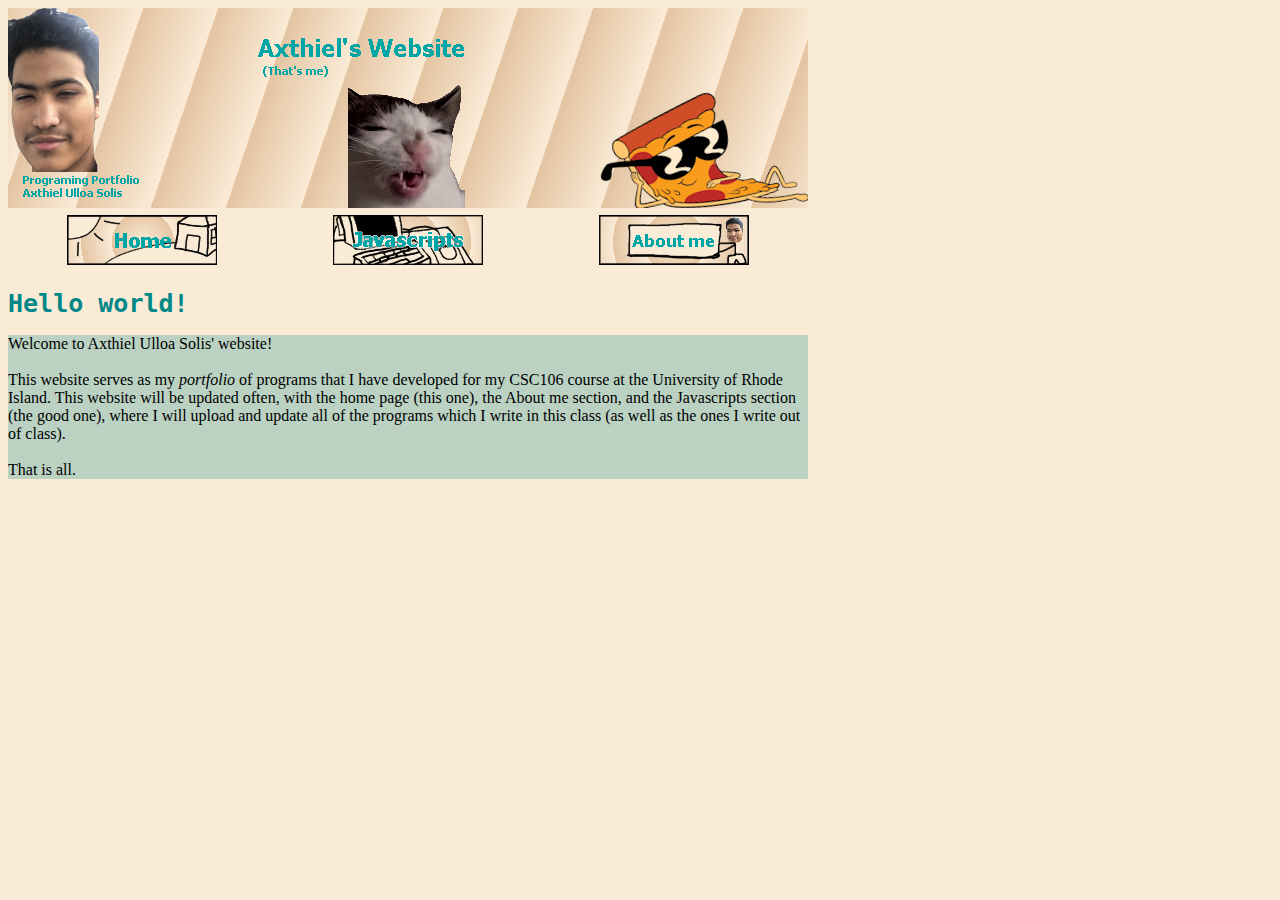
<file: index.html>
<!DOCTYPE html>
<html lang="en">
<head>
    <link rel="stylesheet" href="stylesheet1.css">
    <meta charset="UTF-8">
    <meta name="viewport" content="width=device-width, initial-scale=1.0">
    <title>Axthiel's Website</title>
</head>
<body id="home_body">
    <div width="800px">
    <img src="mybanner.png" alt="CSC106 The Joy of Programming Banner">
    <table width="800px">
        <tr>
            <th align="center"><a href="index.html"><img src="home.png"></a></th>
            <th align="center"><a href="javascript.html"><img src="js.png"></a></th>
            <th align="center"><a href="aboutme.html"><img src="aboutme.png"></a></th>
        </tr>
    </table>
    <h1 id="home_header">Hello world!</h1>
    <p id="home_text" >Welcome to Axthiel Ulloa Solis' website!<br><br>
        This website serves as my <em>portfolio</em> of programs that I have developed for my CSC106 course at the University of Rhode Island.
        This website will be updated often, with the home page (this one), the About 
        me section, and the Javascripts section (the good one), where I will upload and update all of the 
        programs which I write in this class (as well as the ones I write out of class).<br><br>That is all. </p>
    
    </div>
</body>
</html>
</file>
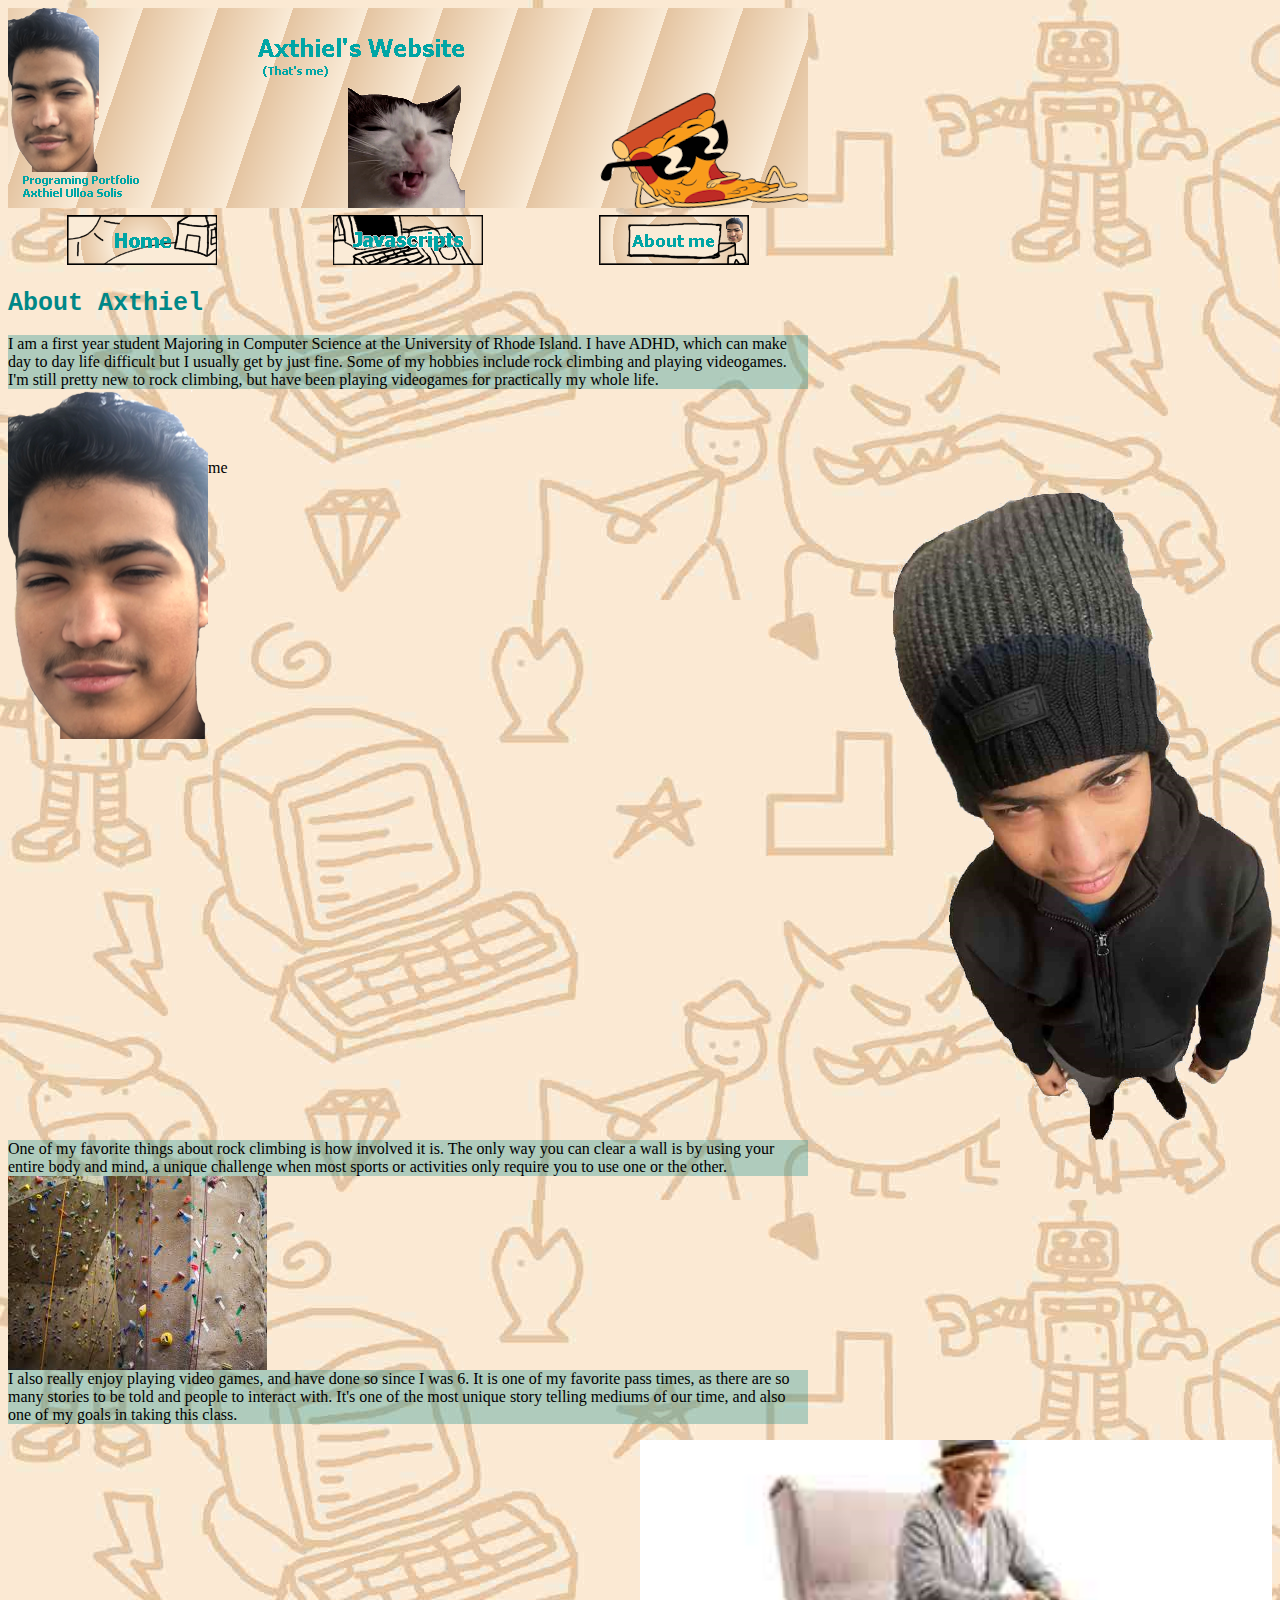
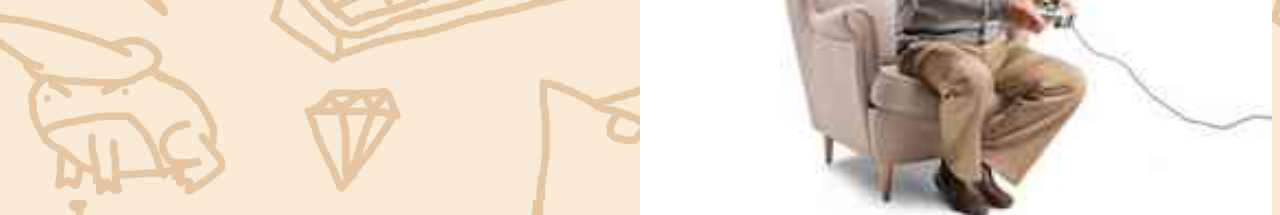
<file: aboutme.html>
<!DOCTYPE html>
<html lang="en">
<head>
    <link rel="stylesheet" href="stylesheet1.css">
    <meta charset="UTF-8">
    <meta name="viewport" content="width=device-width, initial-scale=1.0">
    <title>About Axthiel</title>
</head>
<body id="aboutme_body"> 
    <div width="800px">
        <img src="mybanner.png" alt="CSC106 The Joy of Programming Banner">
        <table width="800px">
        <tr 800px>
            <th align="center"><a href="index.html"><img src="home.png"></a></th>
            <th align="center"><a href="javascript.html"><img src="js.png"></a></th>
            <th align="center"><a href="aboutme.html"><img src="aboutme.png"></a></th>
        </tr>
    </table>
        <h1 id="aboutme_header">About Axthiel</h1>
        <p id="aboutme_text">
            I am a first year student Majoring in Computer Science at the University of Rhode Island.
            I have ADHD, which can make day to day life difficult but I usually get by just fine. Some of my hobbies
            include rock climbing and playing videogames. I'm still pretty new to rock climbing, but have been playing 
            videogames for practically my whole life.
            <img id="meface"src="axthiel.png">
        </p>
        <p><br><br><br>me</p>
            <img id="mestand" src="stand.png">
            <p id="aboutme_text">One of my favorite things about rock climbing is how involved it is. The only way you 
                can clear a wall is by using
                your entire body and mind, a unique challenge when most sports or activities only require you to use 
                one or the other.
                <img id="rockclimb"src="rockclimbing.jpeg">
            </p>
            <p id="aboutme_text">I also really enjoy playing video games, and have done so since I was 6. It is one of my favorite pass times, 
                as there are so many stories to be told and people to interact with. It's one of the most unique story telling mediums of our time, 
            and also one of my goals in taking this class.</p>
            <img id="grandpa_gaming"src="grandpa-video-games.jpg">
    </div>
    
</body>
</html>
</file>
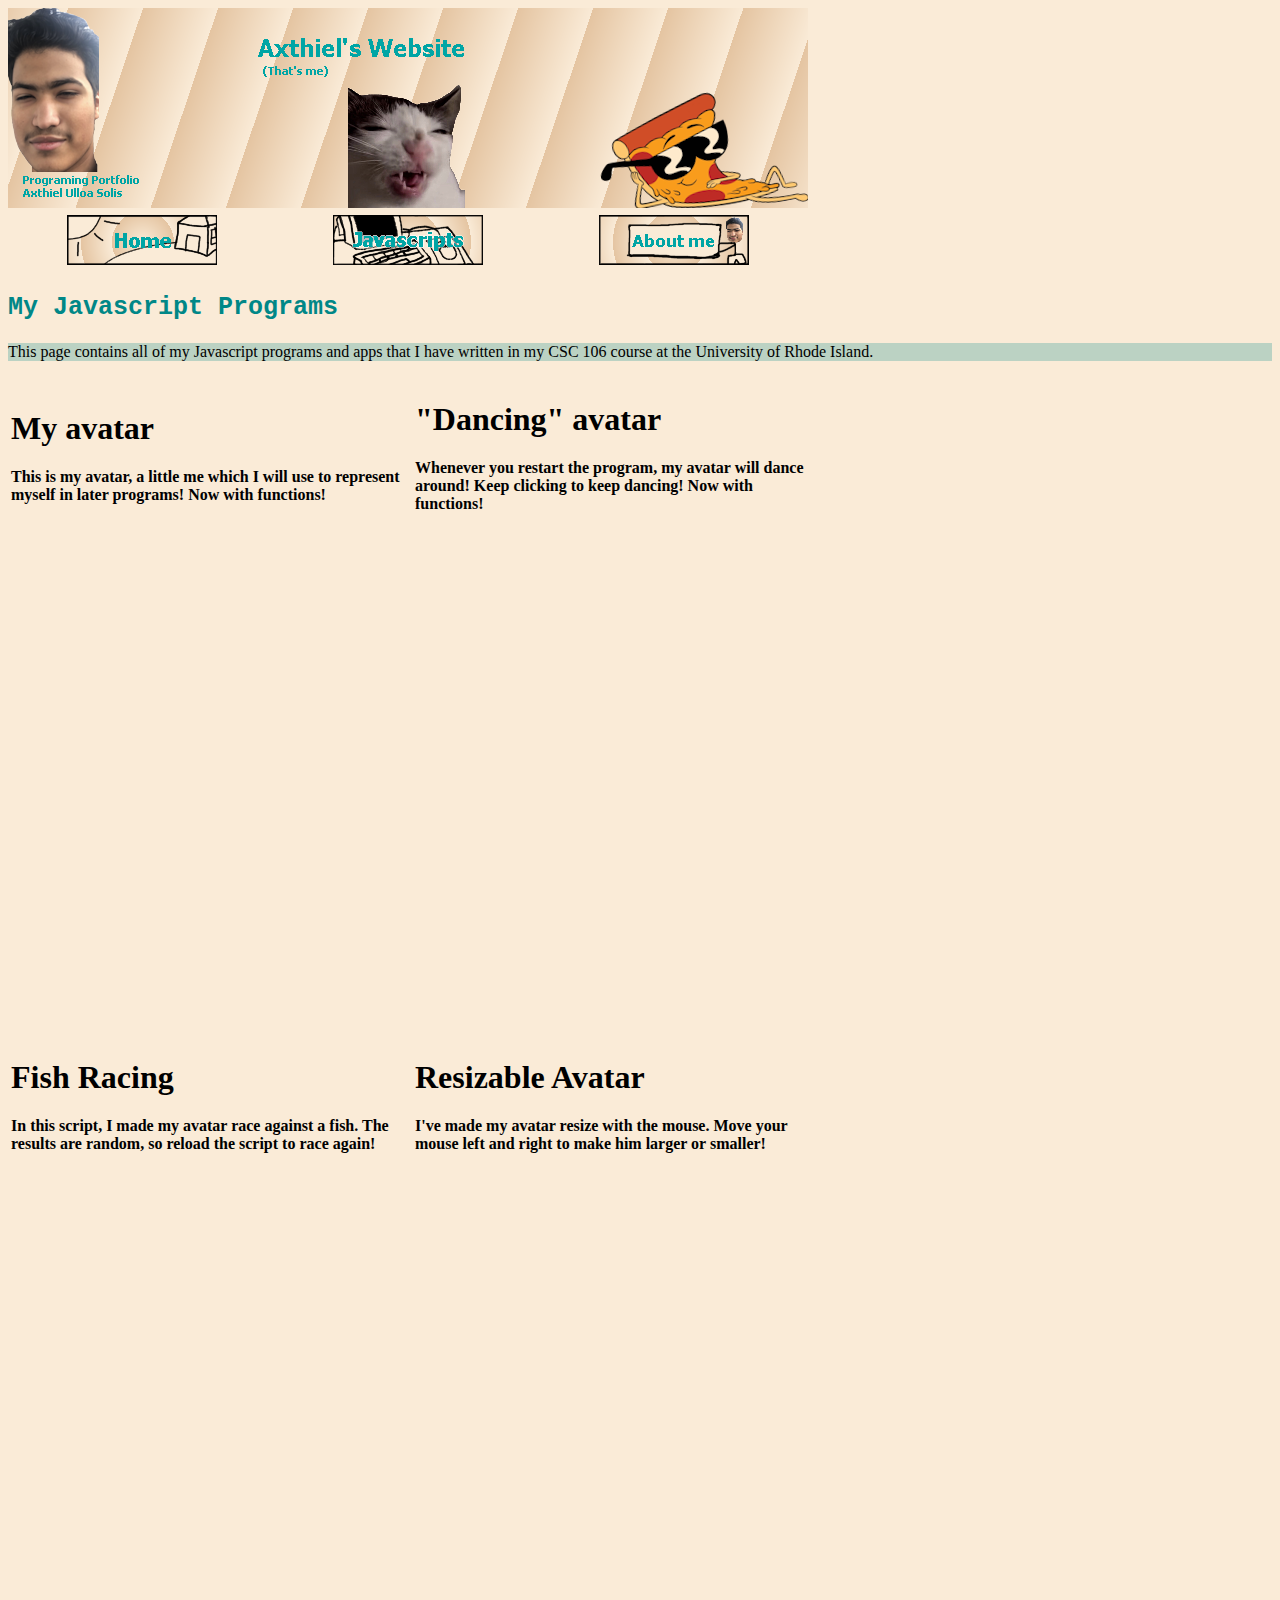
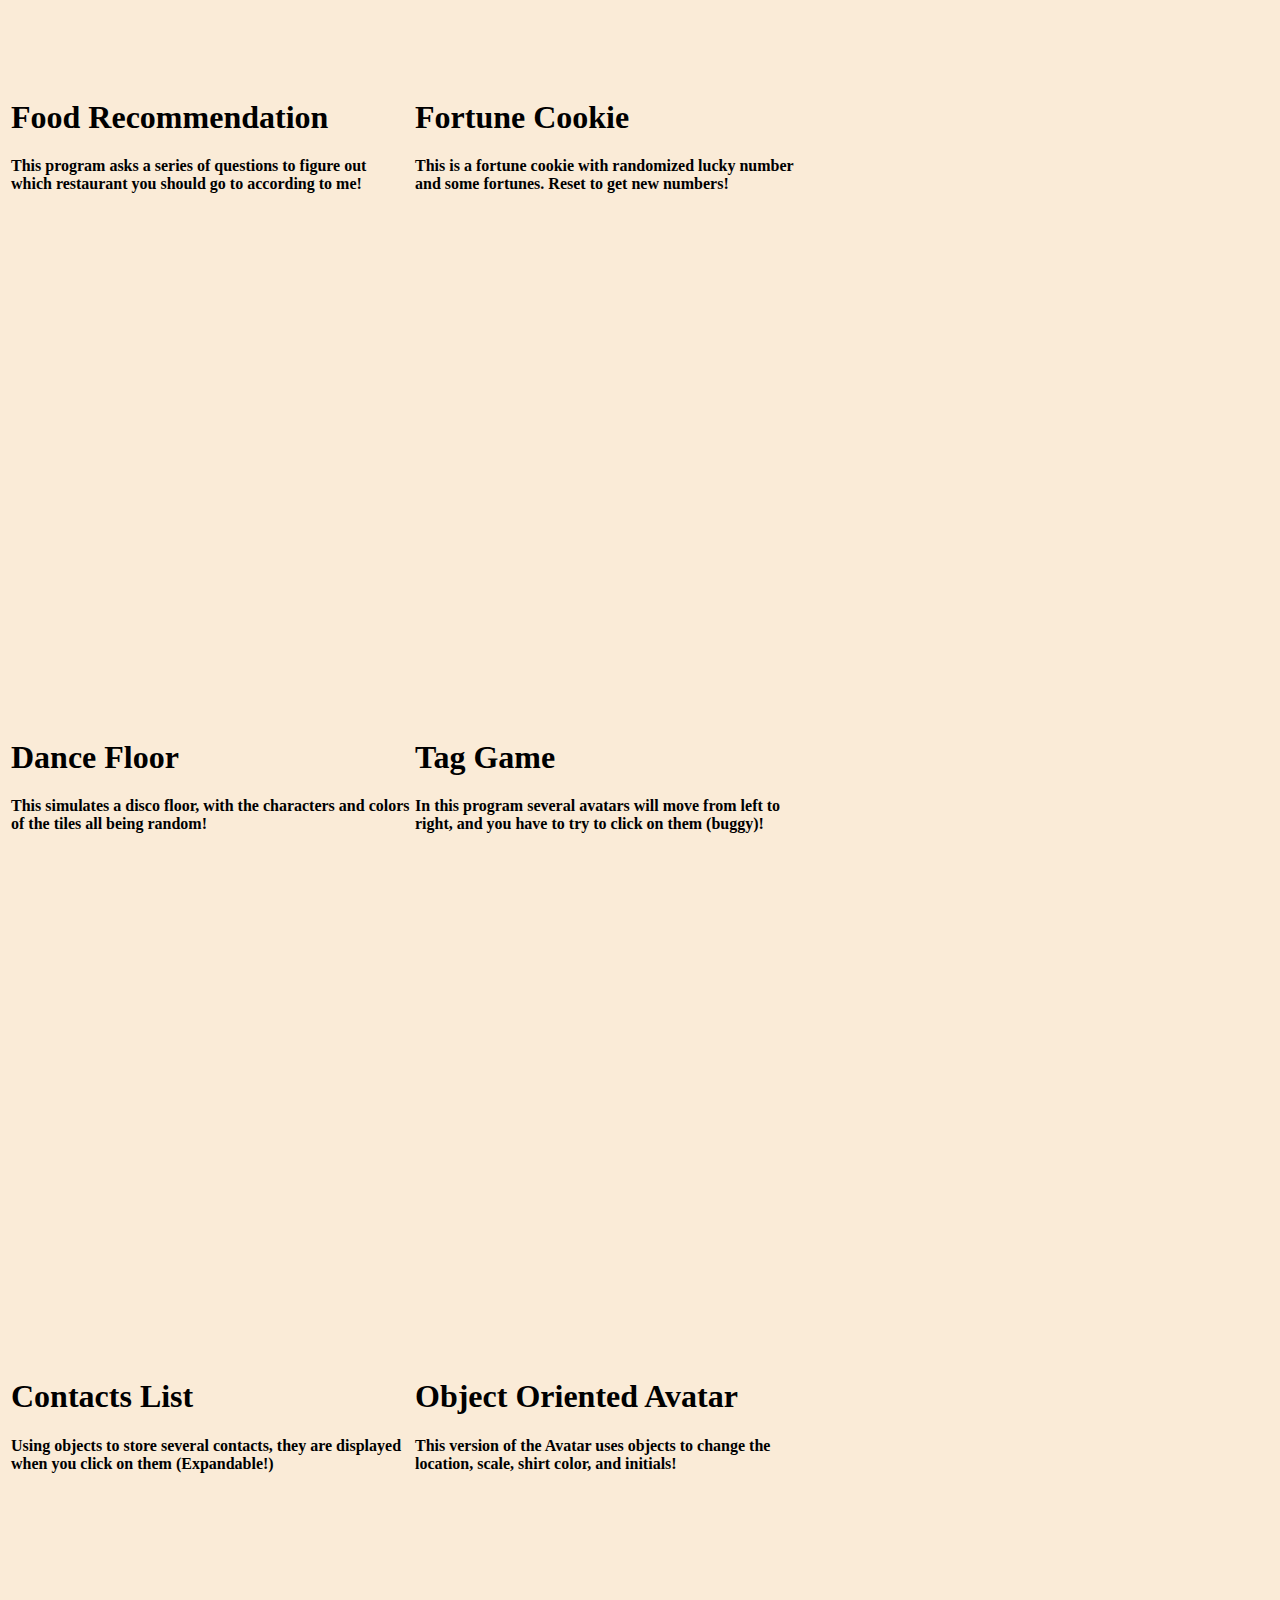
<file: javascript.html>
<!DOCTYPE html>
<html lang="en">
<head>
    <link rel="stylesheet" href="stylesheet1.css">
    <meta charset="UTF-8">
    <meta name="viewport" content="width=device-width, initial-scale=1.0">
    <title>Axthiel's Javascripts</title>
</head>
<body id="javascript_body">
    <div width="800px">
        <img src="mybanner.png" alt="CSC106 The Joy of Programming Banner">
        <table width="800px">
            <tr>
                <th align="center"><a href="index.html"><img src="home.png"></a></th>
                <th align="center"><a href="javascript.html"><img src="js.png"></a></th>
                <th align="center"><a href="aboutme.html"><img src="aboutme.png"></a></th>
            </tr>
        </table>
        <h2 id="javascript_header">My Javascript Programs</h2>

        <p id="javascript_text">
            This page contains all of my Javascript programs and apps that I have written in my CSC 106 course
            at the University of Rhode Island.
        </p>
        <table width="800px">
            <thead>
                <tr>
                <th align="left" width="400px">
                    <h1>My avatar</h1>
                    <p width="400px"> This is my avatar, a little me which I will use to represent myself 
                    in later programs! Now with functions!</p>
                    <iframe src="https://code-lab.app/program/d0129eca-346f-4a8a-ba00-e3b9367c29fd/embed" style="min-height: 500px; min-width: 400px; border: none; "></iframe>
                </th>
                <th align="left" width="400px">
                    <h1>"Dancing" avatar</h1>
                    <p width="400px"> Whenever you restart the program, my avatar will dance around! Keep clicking to keep dancing! Now with functions!
                    </p>
                    <iframe src="https://code-lab.app/program/24e908f4-c1d8-4b52-afaf-5650295c1830/embed" style="min-height: 500px; min-width: 400px; border: none; "></iframe>
                    </th>
                </tr>
            </thead>
            <tbody>
                <tr><td>
                    <h1>Fish Racing</h1>
                    <p width="400px">
                        <strong>In this script, I made my avatar race against a fish. The results are random, so reload the script to race again!</strong>
                    </p>
                    <iframe src="https://code-lab.app/program/8e1f0c5d-366c-478a-81b0-1ccc50b6844d/embed" style="min-height: 500px; min-width: 400px; border: none; "></iframe>
                </td>
                <td>
                    <h1>Resizable Avatar</h1>
                    <p width="400px">
                        <strong>I've made my avatar resize with the mouse. Move your mouse left and right to make him larger or smaller!</strong>
                    </p>
                    <iframe src="https://code-lab.app/program/b5966693-f792-48e1-8f86-51c86804a714/embed" style="min-height: 500px; min-width: 400px; border: none; "></iframe>
                </td>
                </tr>

                <tr>
                    <td>
                        <h1>Food Recommendation  </h1>
                        <p width="400px">
                            <strong>This program asks a series of questions to figure out which restaurant you should go to according to me!</strong>
                        </p>
                        <iframe src="https://code-lab.app/program/7a89ee7f-42ad-4429-ae36-0b6df4f071c5/embed" style="min-height: 500px; min-width: 400px; border: none; "></iframe>
                    </td>
                    <td>
                        <h1>Fortune Cookie</h1>
                        <p width="400px">
                            <strong>This is a fortune cookie with randomized lucky number and some fortunes. Reset to get new numbers! </strong>
                        </p>
                        <iframe src="https://code-lab.app/program/ff87976c-ed53-4cdd-b01f-e057d2a0c634/embed" style="min-height: 500px; min-width: 400px; border: none; "></iframe>
                    </td>
                </tr>
                <tr>
                    <td>
                        <h1>Dance Floor</h1>
                        <p width="400px">
                            <strong>This simulates a disco floor, with the characters and colors of the tiles all being random!</strong>
                        </p>
                        <iframe src="https://code-lab.app/program/0f182e5a-6508-4a4c-852f-f43ab1f67273/embed" style="min-height: 500px; min-width: 400px; border: none; "></iframe>
                    </td>

                    <td>
                        <h1>Tag Game</h1>
                        <p><strong>In this program several avatars will move from left to right, and you have to try to click on them (buggy)!</strong></p>
                        <iframe src="https://code-lab.app/program/55b061ba-2668-488d-848c-13015dc92843/embed" style="min-height: 500px; min-width: 400px; border: none; "></iframe>
                    </td>
                </tr>
            <tr>
                <td>
                    <h1>Contacts List</h1>
                    <p><strong>Using objects to store several contacts, they are displayed when you click on them (Expandable!)</strong></p>
                    <iframe src="https://code-lab.app/program/b5c91491-a258-4f30-81ab-36bbb74d6b70/embed" style="min-height: 500px; min-width: 400px; border: none; "></iframe>
                </td>
                <td>
                    <h1>Object Oriented Avatar</h1>
                    <p><strong>This version of the Avatar uses objects to change the location, scale, shirt color, and initials!</strong></p>
                    <iframe src="https://code-lab.app/program/5a449a08-64ae-4086-bea4-958dc06642c0/embed" style="min-height: 500px; min-width: 400px; border: none; "></iframe>
                </td>
            </tr>
            </tbody>
        </table>
        
    </div>
    
</body>
</html>
</file>
<file: stylesheet1.css>
body {
    background-color:#faebd7;
    
}

#home_text {
    background-color:rgba(0, 135, 135,0.25);
    font-family:'Trebuchet MS';
    max-width:800px;
}
#home_header {
    color:rgb(0, 135, 135);
    font-family:monospace;    
    font-size:25px;
}


#javascript_header{
    color:rgb(0,135,135);
    font-family:monospace;
    font-size:25px;
    
}

#javascript_text {
    background-color:rgba(0, 135, 135,0.25);
    font-family:'Trebuchet MS';
}

#aboutme_body{
    background-image: url(myBackground.jpg);
}
#aboutme_header{
    color:rgb(0,135,135);
    font-family:monospace;
    font-size:25px;
}

#aboutme_text{
    background-color:rgba(0, 135, 135,0.3);
font-family:'Trebuchet MS';
clear:both;
max-width:800px;
}

#meface{
    float:left
}

#mestand{
    float:right;
    width:30%;
}

#rockclimb{
    float:left
}

#grandpa_gaming {
    float:right;
    width:50%;
}
</file>
